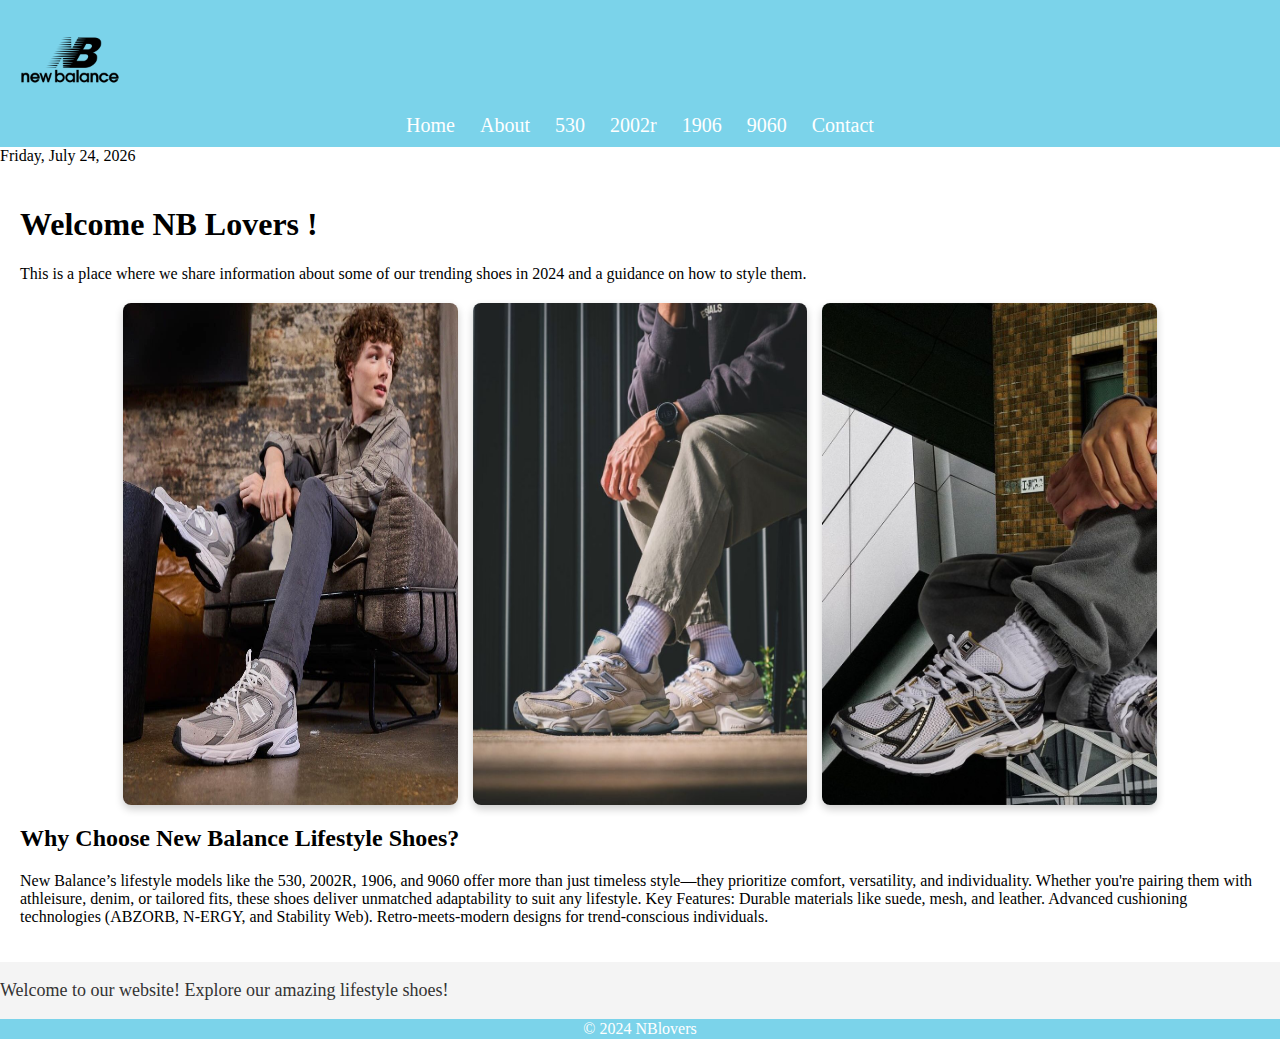
<file: index.html>
<!DOCTYPE html>
<html lang="en">
<head>
    <meta charset="UTF-8">
    <meta name="viewport" content="width=device-width, initial-scale=1.0">
    <title>NBlovers</title>
    <link rel="stylesheet" href="style.css">
	<link rel="icon" href="img\heart-regular.svg" type="image/svg">
    <script src="script.js" defer></script>
</head>
<body>
    <header>
	
	<img src="img/new-balance-2-logo-black-and-white.png" alt="Website Logo" class="header-logo">
	<nav style=" font-size:20px;">
        <nav>
            <a href="index.html">Home</a>
            <a href="about.html">About</a>
            <a href="530.html">530</a>
            <a href="2002r.html">2002r</a>
            <a href="1906.html">1906</a>
            <a href="9060.html">9060</a>
            <a href="contact.html">Contact</a>
        </nav>
		
    </header>
	
	<div id="date-container"></div> <!-- This is where the date will appear -->
	
    <main>
        <h1>Welcome NB Lovers !</h1>
        <p>This is a place where we share information about some of our trending shoes in 2024 and a guidance on how to style them.</p>
		<div class="image-container">
        <img src="img\main1.jpg" alt="Image 1" class="main-image">
        <img src="img\main2.jpg" alt="Image 2" class="main-image">
        <img src="img\main3.jpg" alt="Image 3" class="main-image">
    </div>
	<div>
	<h2>Why Choose New Balance Lifestyle Shoes?</h2>
	<p>New Balance’s lifestyle models like the 530, 2002R, 1906, and 9060 offer more than just timeless style—they prioritize comfort, versatility, and individuality. Whether you're pairing them with athleisure, denim, or tailored fits, these shoes deliver unmatched adaptability to suit any lifestyle.

	Key Features:

	Durable materials like suede, mesh, and leather.
	Advanced cushioning technologies (ABZORB, N-ERGY, and Stability Web).
	Retro-meets-modern designs for trend-conscious individuals.
	</p>
	
    </main>
	
	<!-- Inline JavaScript to display the date -->
    <script>
        // Get the current date
        const today = new Date();

        // Format the date
        const options = { weekday: 'long', year: 'numeric', month: 'long', day: 'numeric' };
        const formattedDate = today.toLocaleDateString('en-US', options);

        // Insert the date into the "date-container" div
        document.getElementById('date-container').textContent = formattedDate;
    </script>
	
	<div class="moving-text">
    <p>Welcome to our website! Explore our amazing lifestyle shoes!</p>
	</div>
	
    <footer>
        &copy; 2024 NBlovers
    </footer>
</body>
</html>
</file>
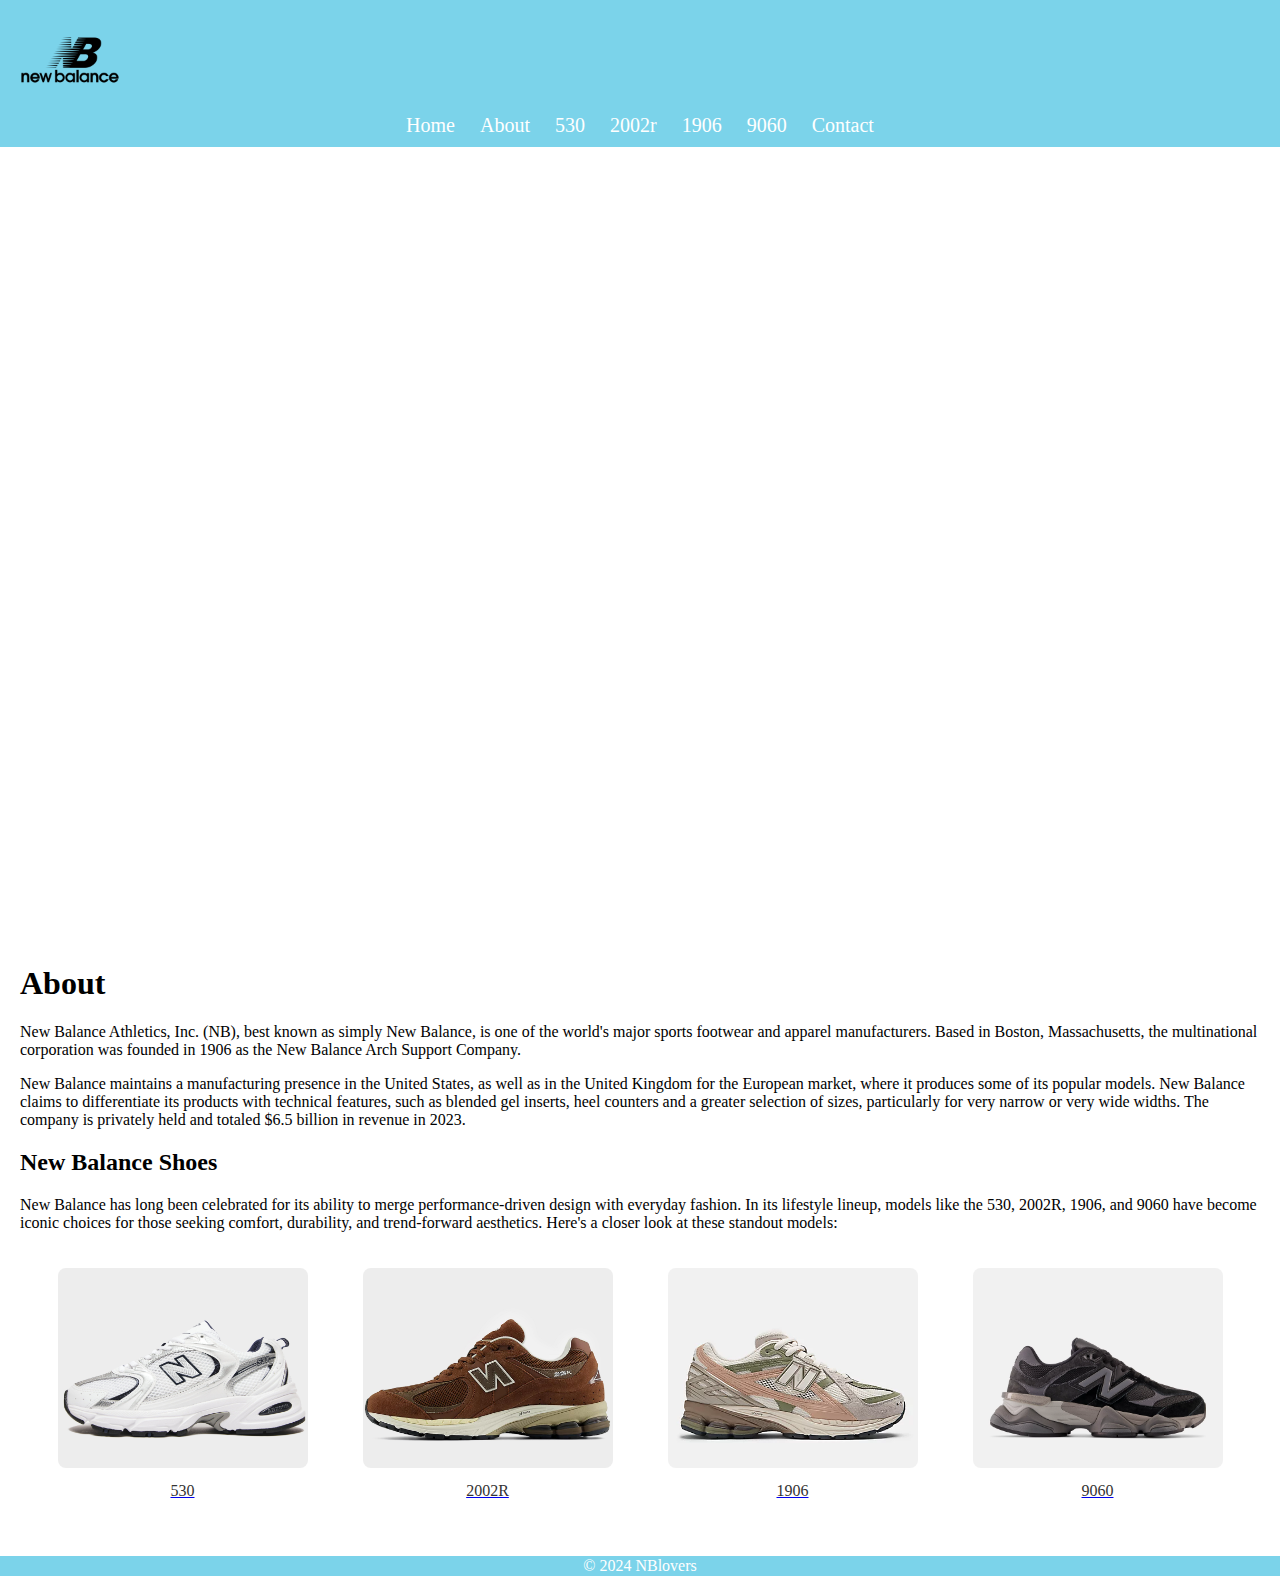
<file: about.html>
<!DOCTYPE html>
<html lang="en">
<head>
    <meta charset="UTF-8">
    <meta name="viewport" content="width=device-width, initial-scale=1.0">
    <title>About</title>
    <link rel="stylesheet" href="style.css">
	<link rel="icon" href="img/heart-regular.svg" type="image/svg">
    <script src="script.js" defer></script>
</head>
<body>
    <header>
	<img src="img/new-balance-2-logo-black-and-white.png" alt="Website Logo" class="header-logo">
	<nav style=" font-size:20px;">
        <nav>
            <a href="index.html">Home</a>
            <a href="about.html">About</a>
            <a href="530.html">530</a>
            <a href="2002r.html">2002r</a>
            <a href="1906.html">1906</a>
            <a href="9060.html">9060</a>
            <a href="contact.html">Contact</a>
        </nav>
		
    </header>
    <main>
	<div class="video-container">
        <iframe 
            src="https://www.youtube.com/embed/ftgwHIe9NNY?si=c64x9m_SRyGCgekG?autoplay=1&muted=1" 
            title="YouTube video" 
            frameborder="0" 
            allow="accelerometer; autoplay; clipboard-write; encrypted-media; gyroscope; picture-in-picture" 
			allow="autoplay"
            allowfullscreen>
        </iframe>
    </div>
    <div class="row">
	
  <div class="column middle">
    <h1>About</h1>
    <p>New Balance Athletics, Inc. (NB), best known as simply New Balance, is one of the world's major sports footwear and apparel manufacturers. Based in Boston, Massachusetts, the multinational corporation was founded in 1906 as the New Balance Arch Support Company.</p>
    <p>New Balance maintains a manufacturing presence in the United States, as well as in the United Kingdom for the European market, where it produces some of its popular models. New Balance claims to differentiate its products with technical features, such as blended gel inserts, heel counters and a greater selection of sizes, particularly for very narrow or very wide widths. The company is privately held and totaled $6.5 billion in revenue in 2023.</p>
  </div>
  
  <div class="column side">
    <h2>New Balance Shoes</h2>
    <p>New Balance has long been celebrated for its ability to merge performance-driven design with everyday fashion. In its lifestyle lineup, models like the 530, 2002R, 1906, and 9060 have become iconic choices for those seeking comfort, durability, and trend-forward aesthetics. Here's a closer look at these standout models:
	</p>
  </div>
  
  <div class="image-grid">
    <div class="grid-item">
        <a href="530.html">
            <img src="img/nb530.jpeg" alt="Picture 1">
            <p>530</p>
        </a>
    </div>
    <div class="grid-item">
        <a href="2002R.html">
            <img src="img/nb2002r.jpeg" alt="Picture 2">
            <p>2002R</p>
        </a>
    </div>
    <div class="grid-item">
        <a href="1906.html">
            <img src="img/nb1906u.webp" alt="Picture 3">
            <p>1906</p>
        </a>
    </div>
    <div class="grid-item">
        <a href="9060.html">
            <img src="img/nb9060.jpeg" alt="Picture 4">
            <p>9060</p>
        </a>
    </div>
</div>

</main>

    <footer>
        &copy; 2024 NBlovers
    </footer>
</body>
</html>
</file>
<file: style.css>
/* General Styles */
body {
    font-family: Serif, garamound;
    margin: 0;
    padding: 0;
}

header {
    background-color: #7BD3EA;
    color: #fff;
    padding: 10px 20px;
}

header nav {
    display: flex;
    justify-content: center;
    gap: 25px;
}

header nav a {
    color: #fff;
    text-decoration: none;
}

header nav a:hover {
    text-decoration: underline;
}

.header-logo {
    height: 100px;
    width: auto;
    margin-right: 15px;
}

main {
    padding: 20px;
}

/* Styles for the main section images */
.image-container {
    display: flex; /* Arrange images in a row */
    justify-content: center; /* Center the images */
    gap: 15px; /* Add space between images */
    margin: 20px auto; /* Center the container and add top/bottom spacing */
    max-width: 90%; /* Optional: Limit container width */
}

/* Default style for individual images */
.main-image {
    width: 30%; /* Default image width */
    height: auto; /* Maintain aspect ratio */
    border-radius: 8px; /* Optional: Rounded corners */
    transition: transform 0.3s ease, box-shadow 0.3s ease; /* Smooth hover animation */
    box-shadow: 0 4px 8px rgba(0, 0, 0, 0.2); /* Subtle shadow */
}

/* Hover effect: enlarge image and enhance shadow */
.main-image:hover {
    transform: scale(1.1); /* Enlarge the image */
    box-shadow: 0 8px 16px rgba(0, 0, 0, 0.4); /* Bigger shadow */
}

/* Responsive design for smaller screens */
@media (max-width: 768px) {
    .main-image {
        width: 100%; /* Stack images vertically on small screens */
    }

    .image-container {
        flex-direction: column; /* Stack images */
        gap: 10px; /* Adjust spacing */
    }
}

/* Moving text container */
.moving-text {
    overflow: hidden; /* Ensures text doesn't overflow outside the container */
    white-space: nowrap; /* Prevents the text from breaking to a new line */
    box-sizing: border-box;
    width: 100%; /* Full width of the page */
    background-color: #f4f4f4; /* Background color for the text */
    padding: 0px 0; /* Padding for better visibility */
}

/* Text animation */
.moving-text p {
    display: inline-block;
    font-size: 18px; /* Adjust font size */
    color: #333; /* Text color */
    animation: move-left 15s linear infinite; /* Animation name, duration, and loop */
}

/* Keyframes for left-to-right animation */
@keyframes move-left {
    0% {
        transform: translateX(100%); /* Start outside the right edge */
    }
    100% {
        transform: translateX(-100%); /* End outside the left edge */
    }
}


footer {
    text-align: center;
    padding: 1px 0;
    background-color: #7BD3EA;
    color: #fff;
    position: absolute;
    bottom: 2;
    width: 100%;
}

/*About*/
.video-container {
    position: relative;
    padding-bottom: 56.25%; /* Maintain 16:9 aspect ratio */
    height: 0;
    overflow: hidden;
    max-width:90%; /* Make the video wider */
    margin: 50px auto; /* Center the video */
}

.video-container iframe {
    position: absolute;
    top: 0;
    left: 0;
    width: 70%;
    height: 70%;
    border: none;
}
	/* Image grid container */
.image-grid {
    display: grid;
    grid-template-columns: repeat(4, 1fr); /* Four items per row */
    gap: 20px; /* Space between grid items */
    justify-content: center; /* Center the grid horizontally */
    text-align: center; /* Center-align text and images */
    padding: 20px; /* Add padding around the grid */
}

/* Individual grid items */
.grid-item {
    display: flex;
    flex-direction: column; /* Stack image and text */
    align-items: center; /* Center-align content */
}

/* Images in the grid */
.grid-item img {
    width: 250px; /* Fixed width */
    height: 200px; /* Fixed height */
    object-fit: cover; /* Maintain aspect ratio and fit */
    border-radius: 8px; /* Optional: rounded corners */
    transition: transform 0.3s ease; /* Smooth zoom effect on hover */
}

/* Text below the images */
.grid-item p {
    margin-top: 10px; /* Space between image and text */
    font-size: 16px;
    color: #333;
}

/* Hover effect on images */
.grid-item img:hover {
    transform: scale(1.1); /* Slight zoom on hover */
    cursor: pointer; /* Change cursor to indicate a clickable link */
}
</file>
